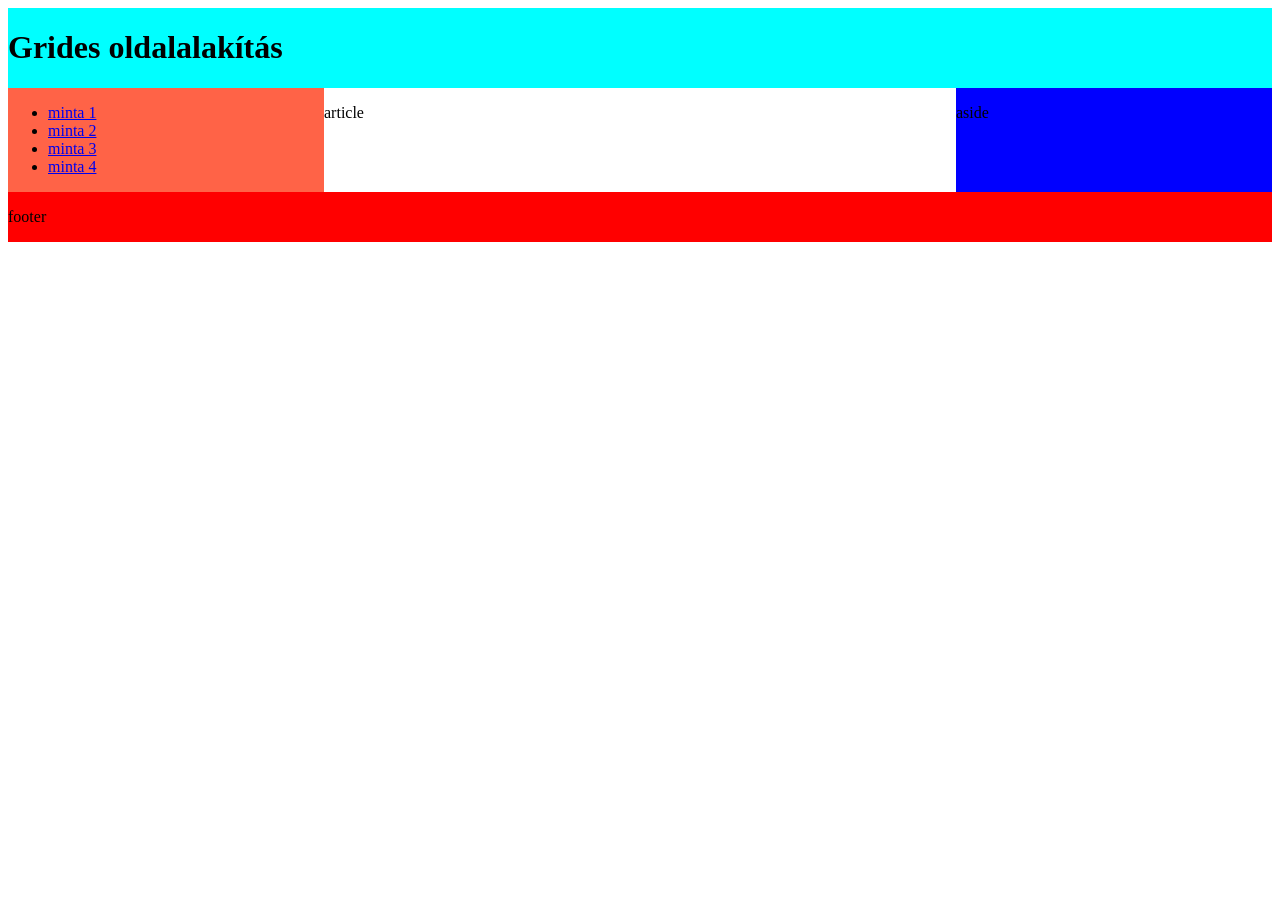
<file: index.html>
<!DOCTYPE html>
<html lang="hu">
<head>
    <meta charset="UTF-8">
    <meta name="viewport" content="width=device-width, initial-scale=1.0">
    <title>Krucsay Bogdán</title>
    <link rel="stylesheet" href="index.css">
</head>

<body>
    <main>
        <header>
            <h1>Grides oldalalakítás</h1>          
        </header>
        <nav>
            <ul>
                <li><a href="index.html">minta 1</a></li>
                <li><a href="minta2.html">minta 2</a></li>
                <li><a href="minta3.html">minta 3</a></li>
                <li><a href="minta4.html">minta 4</a></li>
            </ul>                
        </nav>
        <aricle><p>article</p></aricle>
        <aside><p>aside</p></aside>
        <footer><p>footer</p></footer>
    </main>



</body>
</html>
</file>
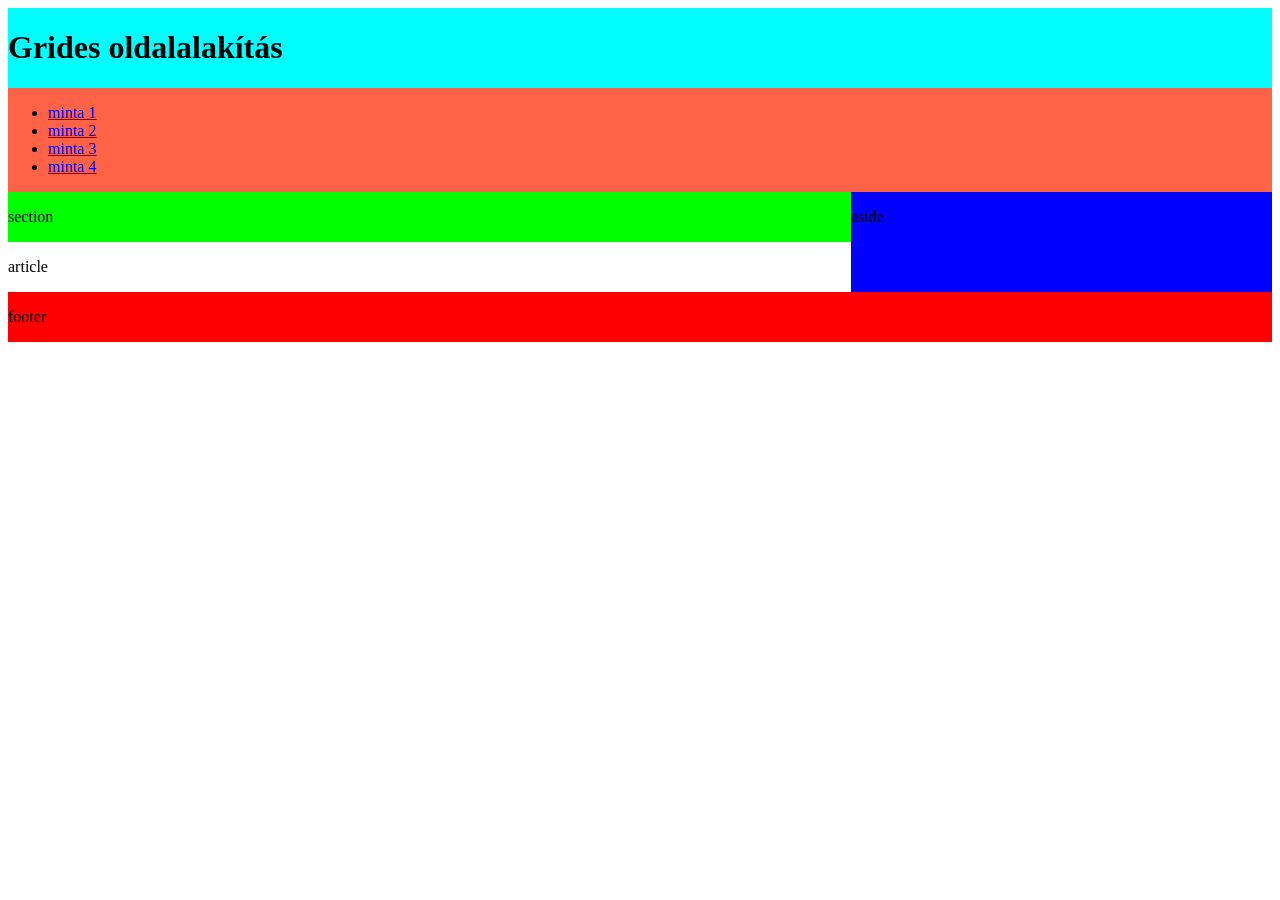
<file: minta2.html>
<!DOCTYPE html>
<html lang="hu">
<head>
    <meta charset="UTF-8">
    <meta name="viewport" content="width=device-width, initial-scale=1.0">
    <title>Krucsay Bogdán</title>
    <link rel="stylesheet" href="minta2.css">
</head>

<body>
    <main>
        <header>
            <h1>Grides oldalalakítás</h1>           
        </header>
        <nav>
            <ul>
                <li><a href="index.html">minta 1</a></li>
                <li><a href="minta2.html">minta 2</a></li>
                <li><a href="minta3.html">minta 3</a></li>
                <li><a href="minta4.html">minta 4</a></li>
            </ul>                
        </nav>
        <section><p>section</p></section>
        <aside><p>aside</p></aside>
        <aricle><p>article</p></aricle>
        <footer><p>footer</p></footer>
    </main>



</body>
</html>
</file>
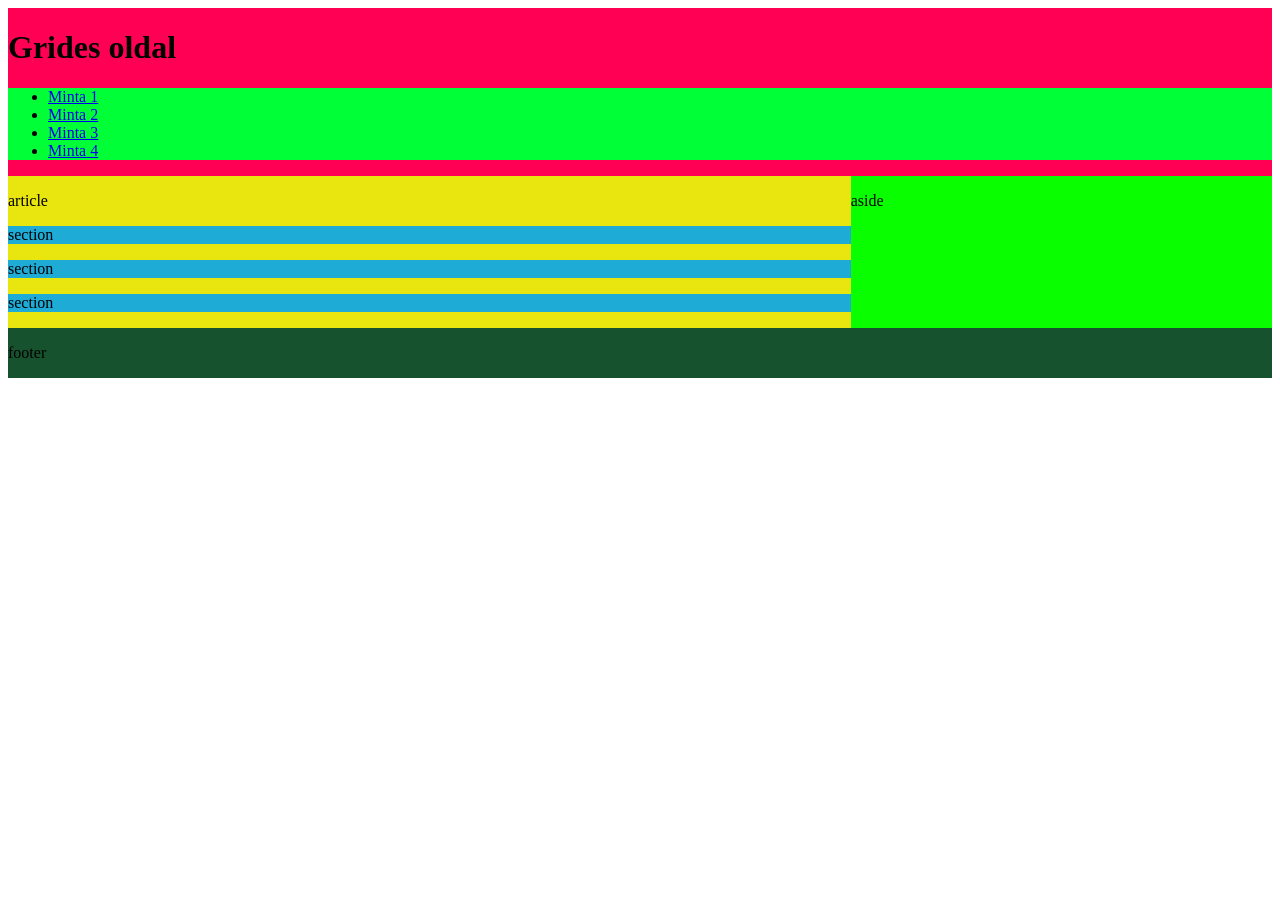
<file: minta3.html>
<!DOCTYPE html>
<html lang="hu">
<head>
    <meta charset="UTF-8">
    <meta name="viewport" content="width=device-width, initial-scale=1.0">
    <link rel="stylesheet" href="minta3.css">
    <title>Krucsay Bogdán</title>
</head>
<body>
    <main>
        <header>
            <h1>Grides oldal</h1>
            <nav>
            <ul>
                <li><a href="index.html">Minta 1</a></li>
                <li><a href="minta2.html">Minta 2</a></li>
                <li><a href="minta3.html">Minta 3</a></li>
                <li><a href="minta4.html">Minta 4</a></li>
            </ul>
            </nav>
        </header>
        <article>
            <p>article</p>
            <section><p>section</p></section>
            <section><p>section</p></section>
            <section><p>section</p></section>
        </article>
        <aside><p>aside</p></aside>
        <footer><p>footer</p></footer>
    </main>
</body>
</html>
</file>
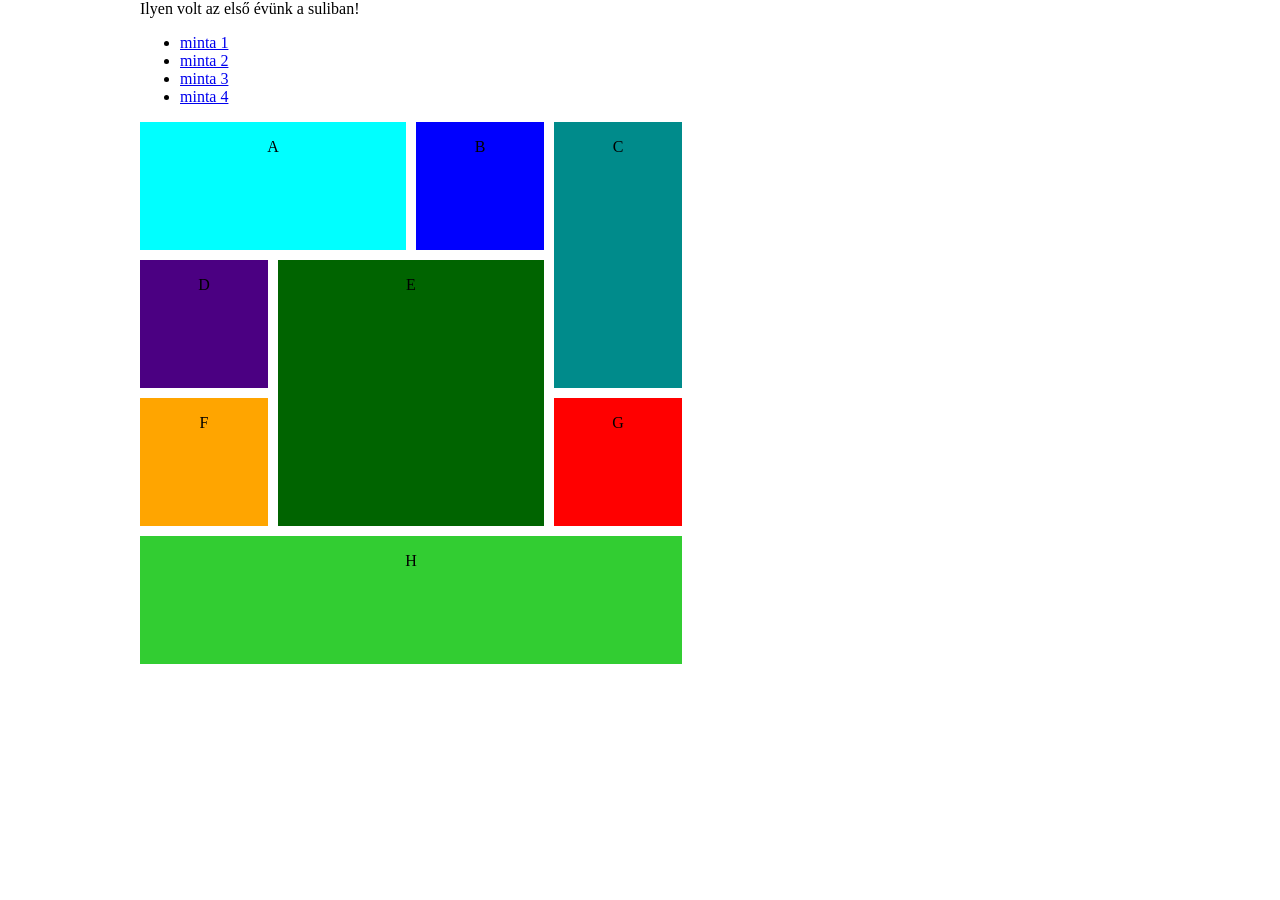
<file: minta4.html>
<!DOCTYPE html>
<html lang="hu">
<head>
    <meta charset="UTF-8">
    <meta name="viewport" content="width=device-width, initial-scale=1.0">
    <link rel="stylesheet" href="minta4.css">
    <title>KRucsay Bogdán</title>
</head>
<body>
 
    <main>
        <header>
            Ilyen volt az első évünk a suliban!
        </header>
        <nav>
            <ul>
                <li><a href="index.html">minta 1</a></li>
                <li><a href="minta2.html">minta 2</a></li>
                <li><a href="minta3.html">minta 3</a></li>
                <li><a href="minta4.html">minta 4</a></li>
            </ul>   
        </nav>
        <article>
            <div class="A"><p>A</p></div>
            <div class="B"><p>B</p></div>
            <div class="C"><p>C</p></div>
            <div class="D"><p>D</p></div>
            <div class="E"><p>E</p></div>
            <div class="F"><p>F</p></div>
            <div class="G"><p>G</p></div>
            <div class="H"><p>H</p></div>


        </article>



    </main>



</body>
</html>
</file>
<file: index.css>
*{
    box-sizing: border-box;
}

main{
    display: grid;
    grid-template-columns: 1fr 2fr 1fr;
    grid-template-areas: "h h h"
                           "n ar as"
                           "f f f";
}

header{
    background-color: aqua;
    grid-area: h;
}

article{
    background-color: yellow;
    grid-area: a;
}

nav{
    background-color: tomato;
    grid-area: n;
}

aside{
    background-color: blue;
    grid-area: as;
}

footer{
    background-color: red;
    grid-area: f;
}

@media screen and (max-width:800px)  {
    main{

        grid-template-columns: 2fr 1fr;
        grid-template-areas: "h h h"
                               "n a as"
                               "f f f";

    }
}

@media screen and (max-width:600px)  {
    main{

        grid-template-columns: 1fr;
        grid-template-areas: "h "
                               "n "
                               "ar"
                               "as"
                               "f";

    }
}
</file>
<file: minta2.css>
*{
    box-sizing: border-box;
}

main{
    display: grid;
    grid-template-columns: 2fr 1fr ;
    grid-template-areas: "h h "
                         "n n "
                           "s as"
                           "a as"
                           "f f";
}

header{
    background-color: aqua;
    grid-area: h;
}

article{
    background-color: yellow;
    grid-area: a;
}

nav{
    background-color: tomato;
    grid-area: n;
}

aside{
    background-color: blue;
    grid-area: as;
}

footer{
    background-color: red;
    grid-area: f;
}

section{
    background-color: lime;
    grid-area: s;
}

@media screen and (max-width:800px)  {
    main{

        grid-template-columns: 2fr 1fr;
        grid-template-areas: "h h h"
                                "n n n"
                               "n ar as"
                               "f f f";

    }
}

@media screen and (max-width:600px)  {
    main{

        grid-template-columns: 1fr;
        grid-template-areas: "h "
                               "n "
                               "ar"
                               "as"
                               "f";

    }
}
</file>
<file: minta3.css>
*{
    box-sizing: border-box;
}

main{
    display: grid;
    grid-template-columns: 2fr 1fr;
    grid-template-areas: "h h"
                        "ar as"
                        "f f";
}

header{
    grid-area:h;
    background-color: rgb(255, 0, 85);
}

nav{
    grid-area:n;
    background-color: rgb(0, 255, 55);
}

aside{
    grid-area:as;
    background-color: rgb(9, 255, 0);
}

section{
    grid-area: s;
    background-color: rgb(30, 171, 214);
}

article{
    grid-area:ar;
    background-color: rgb(233, 229, 14);
}

footer{
    grid-area:f;
    background-color: rgb(23, 82, 46);
}

@media screen and (max-width:600px){
    main{
    display: grid;
    grid-template-columns: 1fr;
    grid-template-areas: "h"
                        "ar"
                        "as"
                        "f";
    }
}
</file>
<file: minta4.css>
*{
    box-sizing: border-box;
}

.A{
    background-color: aqua;
    grid-area: A;
}

.B{
    background-color: blue;
    grid-area: B;
}

.C{
    background-color: darkcyan;
    grid-area: C;
}

.D{
    background-color: indigo;
    grid-area: D;
}

.E{
    background-color: darkgreen;
    grid-area: E;
}

.F{
    background-color: orange;
    grid-area: F;
}

.G{
    background-color: red;
    grid-area: G;
}

.H{
    background-color: limegreen;
    grid-area: H;
}

article{
    display: grid;
grid-template-columns: 10vw 10vw 10vw 10vw;
grid-template-rows: 10vw 10vw 10vw 10vw;
grid-template-areas: "A A B C"
                    "D E E C"
                    "F E E G"
                    "H H H H";
text-align: center;
gap: 10px;
}

body{
    margin: auto;
    max-width: 1000px;
}

@media screen and (max-width:600px){
    article{
    display: grid;
    grid-template-columns: 1fr;
    grid-template-areas: "A"
                        "B"
                        "C"
                        "D"
                        "E"
                        "F"
                        "G"
                        "H";
    }
}
</file>
